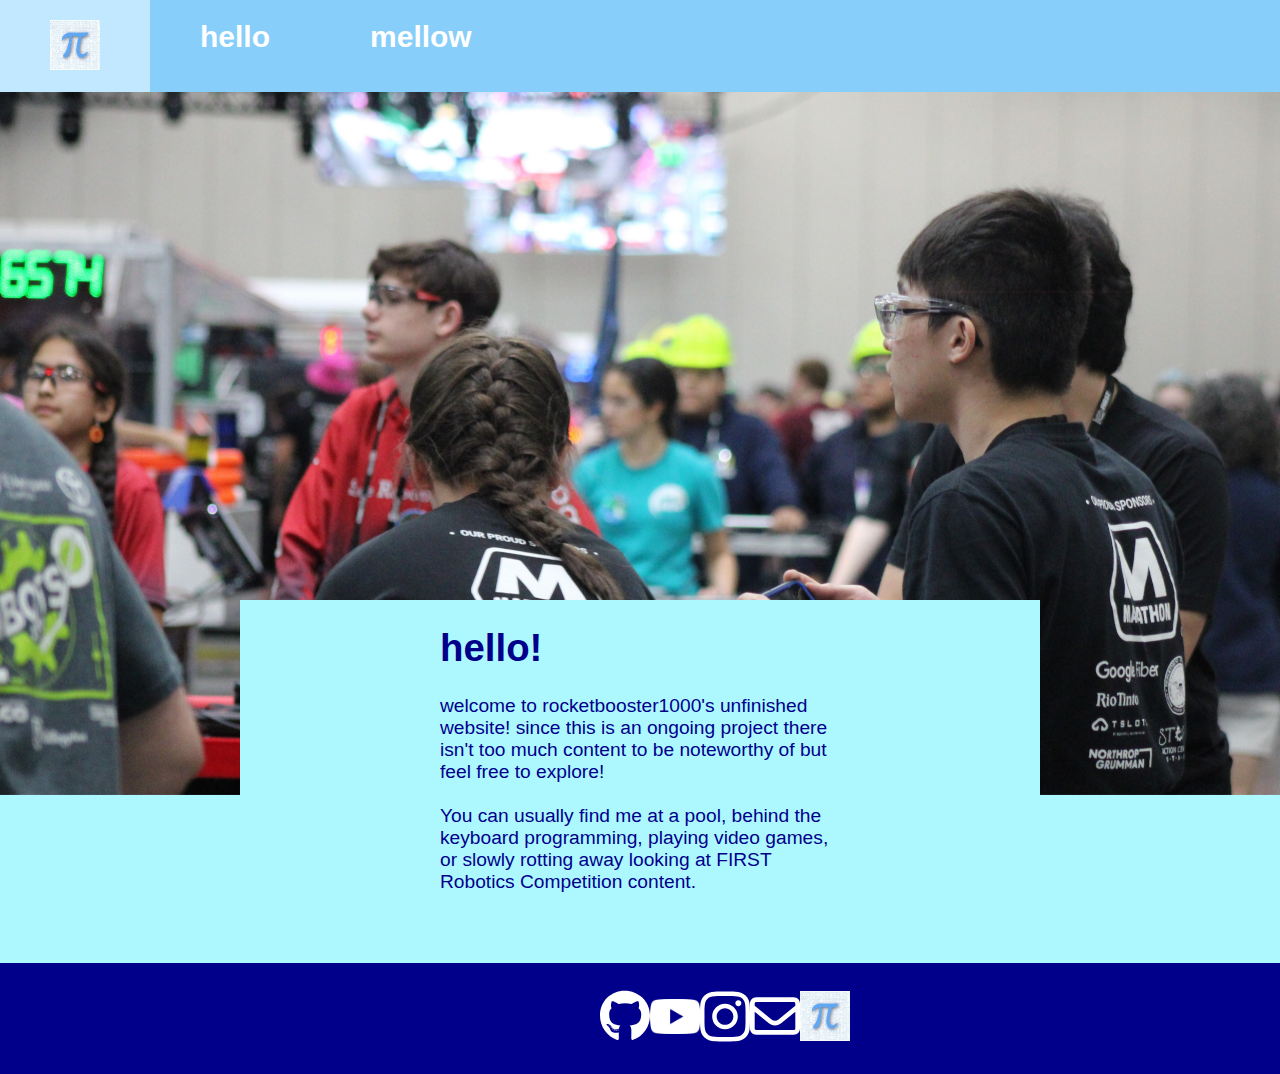
<file: index.html>
<!DOCTYPE html>
<html>
    <head>
        <title>rocketbooster1000 </title>
        <link rel="stylesheet" href="style.css" />
    </head>

    <body>
        <div class = "topnav">
            <a class = "current" href="index.html"><img src="imgs/pi.jpg" style = "width:50px;height:auto"></a>
            <a href="hello.html">hello</a>
            <a href="mellow.html">mellow</a>
        </div>

        <div class = "homeImage">
            <img src="imgs/homeBackground.jpg" style="width:1540px;height:auto">
        </div>
        
        <div style="padding:600px 500px 0px 400px"></div>
        <div class="home underneath">
            <div>
                <div><h1>hello!</h1></div>
                <div>
                    <p>welcome to rocketbooster1000's unfinished website!
                        since this is an ongoing project there isn't too much content to be noteworthy of but feel free to explore!
                        <br>
                        <br>
                        You can usually find me at a pool, behind the keyboard programming, playing video games, 
                        or slowly rotting away looking at FIRST Robotics Competition content.
                    </p>
                </div>
            </div>
        </div>
        
        
        <div class = "footer">
            <div class = "logoBar">
                <div><a href = "https://github.com/rocketbooster1000"><img src="imgs/logosvg/github.svg" style="width:50px;height:auto"></a></div>
                <div><a href = "https://www.youtube.com/channel/UCSRDfIOisyPzinLcBvGyxlw"><img src="imgs/logosvg/YouTube_light_icon_(2017).svg.png" style="width:50px;height:auto"></a></div>
                <div><a href = "https://instagram.com/rocketbooster1000/"><img src="imgs/logosvg/instagram.svg" style = "width:50px;height:auto"></a></div>
                <div><a href = "chadpowers444@gmail.com"><img src="imgs/logosvg/envelope-regular.svg" style = "width:50px;height:auto"></a></div>
                <div><a href = "rocketbooster1000.github.io"><img src = "imgs/pi.jpg" style = "width:50px;height:auto"></a></div>
            </div>
        </div>


    </body>
</html>
</file>
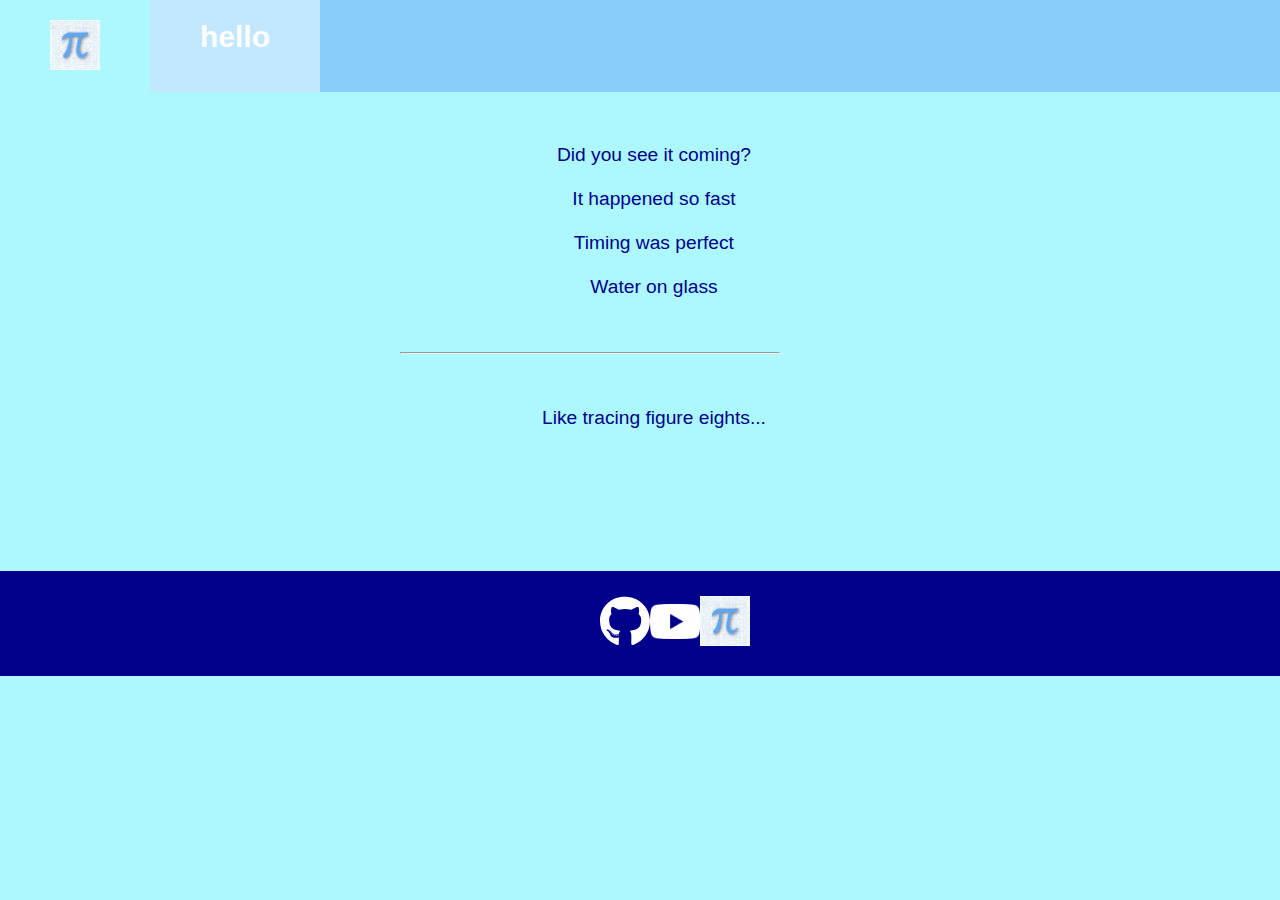
<file: hello.html>
<!DOCTYPE html>
<html>
    <header>
        <title>rocketbooster1000-hello</title>
        <link rel="stylesheet" href="style.css" />
    </header>
    <body>
        <div class = "topnav">
            <a title="home" href="index.html"><img src="imgs/pi.jpg" style = "width:50px;height:auto"></a>
            <a class="current" href="hello.html">hello</a>
        </div>
        <!-- <div class = "topnav"> -->
            <!-- <div class = "dropdown">
                <button class="drpbtn">hello</button>
                <div class="dropdwon-content">
                    <a href="https://thebluealliance.com/team/3006">frc team</a>
                    <a href="https://chiefdelphi.com">cd</a>
                </div>
            </div> -->
        <!-- </div> -->

        <!-- <div class="topnav">
            <div class="dropdown">
                <button class="dropbtn">hello</button>
                <div class="dropdown-content">
                  <a href="https://thebluealliance.com/team/3006">The Blue Alliance</a>
                  <a href="https://chiefdelphi.com">Chief Delphi</a>
                </div>
            </div>
        </div> -->
            
        <div class="blankPage">
            <div>
                <p>
                    <pre style="font-family: Impact, Haettenschweiler, 'Arial Narrow Bold', sans-serif;">
                        Did you see it coming?

                        It happened so fast

                        Timing was perfect

                        Water on glass

                        <hr>

                        Like tracing figure eights...
                    </pre>
                </p>
            </div>
        </div>

        <div class = "footer">
            <div class = "logoBar">
                <div><a href = "https://github.com/rocketbooster1000"><img src="imgs/logosvg/github.svg" style="width:50px;height:auto"></a></div>
                <div><a href = "https://www.youtube.com/channel/UCSRDfIOisyPzinLcBvGyxlw"><img src="imgs/logosvg/YouTube_light_icon_(2017).svg.png" style="width:50px;height:auto"></a></div>
                <div><a href = "rocketbooster1000.github.io"><img src = "imgs/pi.jpg" style = "width:50px;height:auto"></a></div>
            </div>
        </div>
    </body>
</html>
</file>
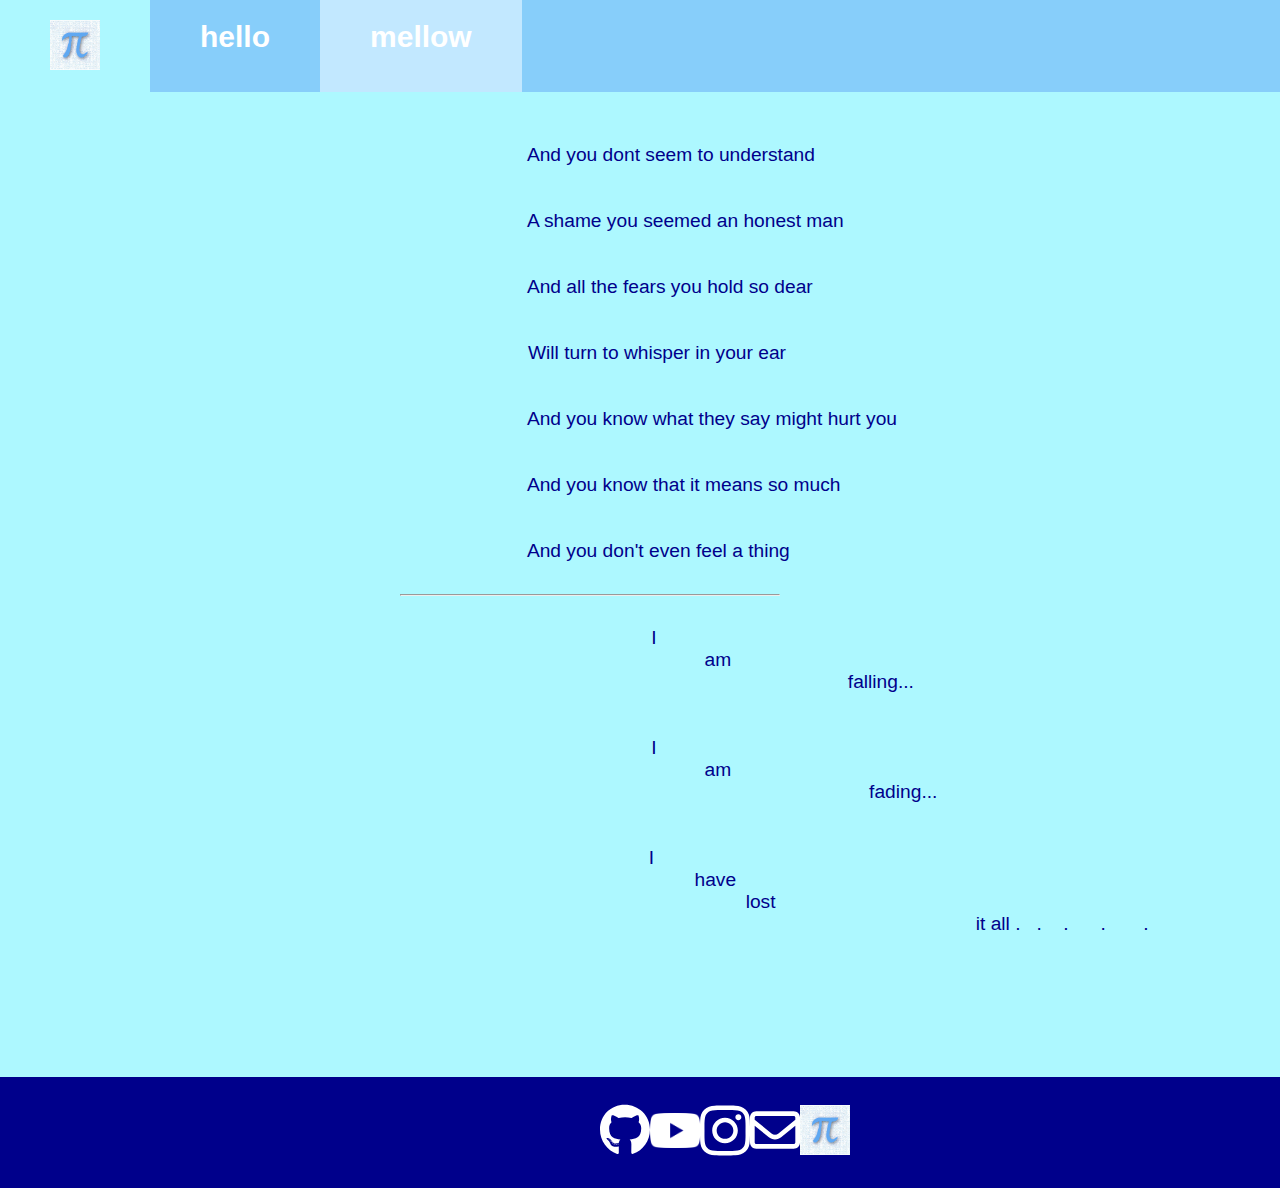
<file: mellow.html>
<!DOCTYPE html>
<html>
    <header>
        <title>rocketbooster1000-hello</title>
        <link rel="stylesheet" href="style.css" />
    </header>
    <body>
        <div class = "topnav">
            <a title="home" href="index.html"><img src="imgs/pi.jpg" style = "width:50px;height:auto"></a>
            <a href="hello.html">hello</a>
            <a class="current" href="mellow.html">mellow</a>
        </div>
        <!-- <div class = "topnav"> -->
            <!-- <div class = "dropdown">
                <button class="drpbtn">hello</button>
                <div class="dropdwon-content">
                    <a href="https://thebluealliance.com/team/3006">frc team</a>
                    <a href="https://chiefdelphi.com">cd</a>
                </div>
            </div> -->
        <!-- </div> -->

        <!-- <div class="topnav">
            <div class="dropdown">
                <button class="dropbtn">hello</button>
                <div class="dropdown-content">
                  <a href="https://thebluealliance.com/team/3006">The Blue Alliance</a>
                  <a href="https://chiefdelphi.com">Chief Delphi</a>
                </div>
            </div>
        </div> -->
            
        <div class="blankPage">
            <div>
                <p>
                    <pre style="font-family: 'Lucida Sans', 'Lucida Sans Regular', 'Lucida Grande', 'Lucida Sans Unicode', Geneva, Verdana, sans-serif;">
                        And you dont seem to understand


                        A shame you seemed an honest man


                        And all the fears you hold so dear


                        Will turn to whisper in your ear


                        And you know what they say might hurt you


                        And you know that it means so much


                        And you don't even feel a thing
                        <hr>
                        I
                                                am
                                                                                    falling...


                        I
                                                am
                                                                                        fading...
                        

                        I 
                                                have 
                                                                lost
                                                                                                            it all .   .    .      .       .
                    </pre>
                </p>
            </div>
        </div>

        <div class = "footer">
            <div class = "logoBar">
                <div><a href = "https://github.com/rocketbooster1000"><img src="imgs/logosvg/github.svg" style="width:50px;height:auto"></a></div>
                <div><a href = "https://www.youtube.com/channel/UCSRDfIOisyPzinLcBvGyxlw"><img src="imgs/logosvg/YouTube_light_icon_(2017).svg.png" style="width:50px;height:auto"></a></div>
                <div><a href = "https://instagram.com/rocketbooster1000/"><img src="imgs/logosvg/instagram.svg" style = "width:50px;height:auto"></a></div>
                <div><a href = "chadpowers444@gmail.com"><img src="imgs/logosvg/envelope-regular.svg" style = "width:50px;height:auto"></a></div>
                <div><a href = "rocketbooster1000.github.io"><img src = "imgs/pi.jpg" style = "width:50px;height:auto"></a></div>
            </div>
        </div>
    </body>
</html>
</file>
<file: style.css>
img {
    width : 200px;
}

body {
    margin: 0;
    text-align: center;
    font-family:'Segoe UI', Tahoma, Geneva, Verdana, sans-serif;
    background: rgb(173, 248, 255);
    color :darkblue
}

.topnav{
    z-index: 5;
    position: fixed; 
    top: 0; 
    width: 100%;
    background-color: lightskyblue;
    padding: 0px;
    display: flex;
    align-items: left;
}

.topnav a {
    color: white;
    text-align: center;
    padding: 20px 50px 15px 50px;
    text-decoration: none;
    font-size: 30px;
    font-weight: 900;
}

.topnav a:hover{
    background-color: rgb(173, 248, 255);
    color: rgb(130, 179, 232);
}

.topnav a.current{
    background-color: rgb(194, 232, 255);
}

/* Dropdown Button */
.topnav.dropbtn {

    padding: 16px;

    border: none;
  }
  
  /* The container <div> - needed to position the dropdown content */
.dropdown {
    position: relative;
    display: inline-block;
}
  
  /* Dropdown Content (Hidden by Default) */
.dropdown-content {
    display: none;
    position: absolute;
    background-color: #f1f1f1;
    min-width: 160px;
    box-shadow: 0px 8px 16px 0px rgba(0,0,0,0.2);
    z-index: 1;
}
  
  /* Links inside the dropdown */
.dropdown-content a {
    color: black;
    padding: 12px 16px;
    text-decoration: none;
    display: block;
}
  
  /* Change color of dropdown links on hover */
.dropdown-content a:hover {background-color: #ddd;}
  
  /* Show the dropdown menu on hover */
.dropdown:hover .dropdown-content {display: block;}
  
  /* Change the background color of the dropdown button when the dropdown content is shown */
.dropdown:hover .dropbtn {background-color: #3e8e41;}














.home{
    /* padding: 125px 500px 200px 400px; */
    align-items: center;
    text-align: left;
    align-items: center;
    display:flex;
    /* background-color: rgb(173, 248, 255); */
}

.blankPage{
    padding: 125px 500px 100px 400px;
    /* padding: 125px 500px 500px 400px; */
    align-items: center;
    font-size: larger;
}

.home.underneath{
    /* padding: 500px 500px 50px 400px; */
    /* padding: 0px 500px 50px 400px; */
    z-index: 4;
    position: relative;
    background-color: rgb(173, 248, 255);
    padding: 0px 200px 50px 200px;
    max-width: 400px;
    margin: auto;
    font-size: larger;
}

.homeImage{
    padding: 90px 0px 25px 0px;
    z-index: 1;
    position:fixed;
}








.footer{
    background-color: darkblue;
    position:relative;
    z-index: 3;
}

.logoBar{
    display: flex;
    align-items: center;
    text-align: center;
    padding: 25px 600px 25px 600px;
    justify-content: space-between;
    position:relative;
    z-index: 3;
}
</file>
